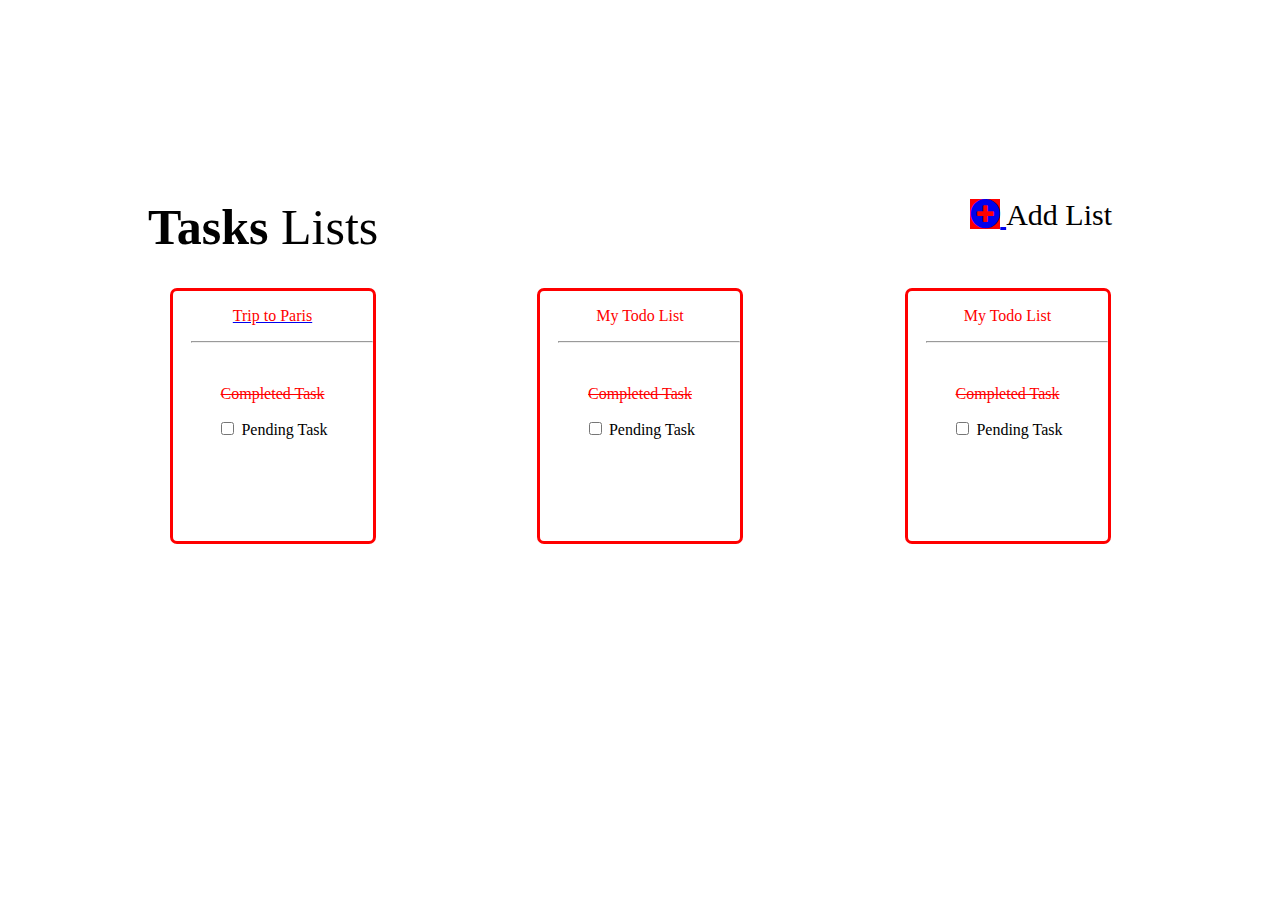
<file: index.html>
<!DOCTYPE html>
<html lang="en">
<head>
    <meta charset="UTF-8">
    <meta http-equiv="X-UA-Compatible" content="IE=edge">
    <meta name="viewport" content="width=device-width, initial-scale=1.0">
    <title>Document</title>
    <link rel="stylesheet" href="index.css">
    <link rel="stylesheet" href="./css/all.min.css">
</head>
<body>
    <div class="first-container">
        <div class="heading first-left">
            <span style="font-weight: bolder">Tasks</span>
            <span style="font-weight: 30">Lists</span>

        </div>
        <div class="heading first-right">
            <a href="./newList.html">
            <i class="fas fa-plus-circle" style="background-color: red;"></i>
            </a>
            <span>Add List</span>
            

        </div>
    </div>
    <div class="parent-container">
    <div class="box box1">
        <a href="./tripToParis.html"> <p style="color: red;">Trip to Paris</p></a>
        <hr style="color: gray;margin-left: 18px;">
        <br>
        <p style="text-decoration: line-through;">Completed Task</p>
        <form action="">
            <input type="checkbox" name="task" id="task">
            <label for="task" style="color: black;">Pending Task</label>
        </form>
    </div>
    <div class="box box2">
        <p>My Todo List</p>
        <hr style="color: gray;margin-left: 18px;">
        <br>
        <p style="text-decoration: line-through;">Completed Task</p>
        <form action="">
            <input type="checkbox" name="task" id="task">
            <label for="task" style="color: black;">Pending Task</label>
        </form>

    </div>
    <div class="box box3">
        <p>My Todo List</p>
        <hr style="color: gray;margin-left: 18px;">
        <br>
        <p style="text-decoration: line-through;">Completed Task</p>
        <form action="">
            <input type="checkbox" name="task" id="task">
            <label for="task" style="color: black;">Pending Task</label>
        </form>

    </div>
    </div>
    
</body>
</html>
</file>
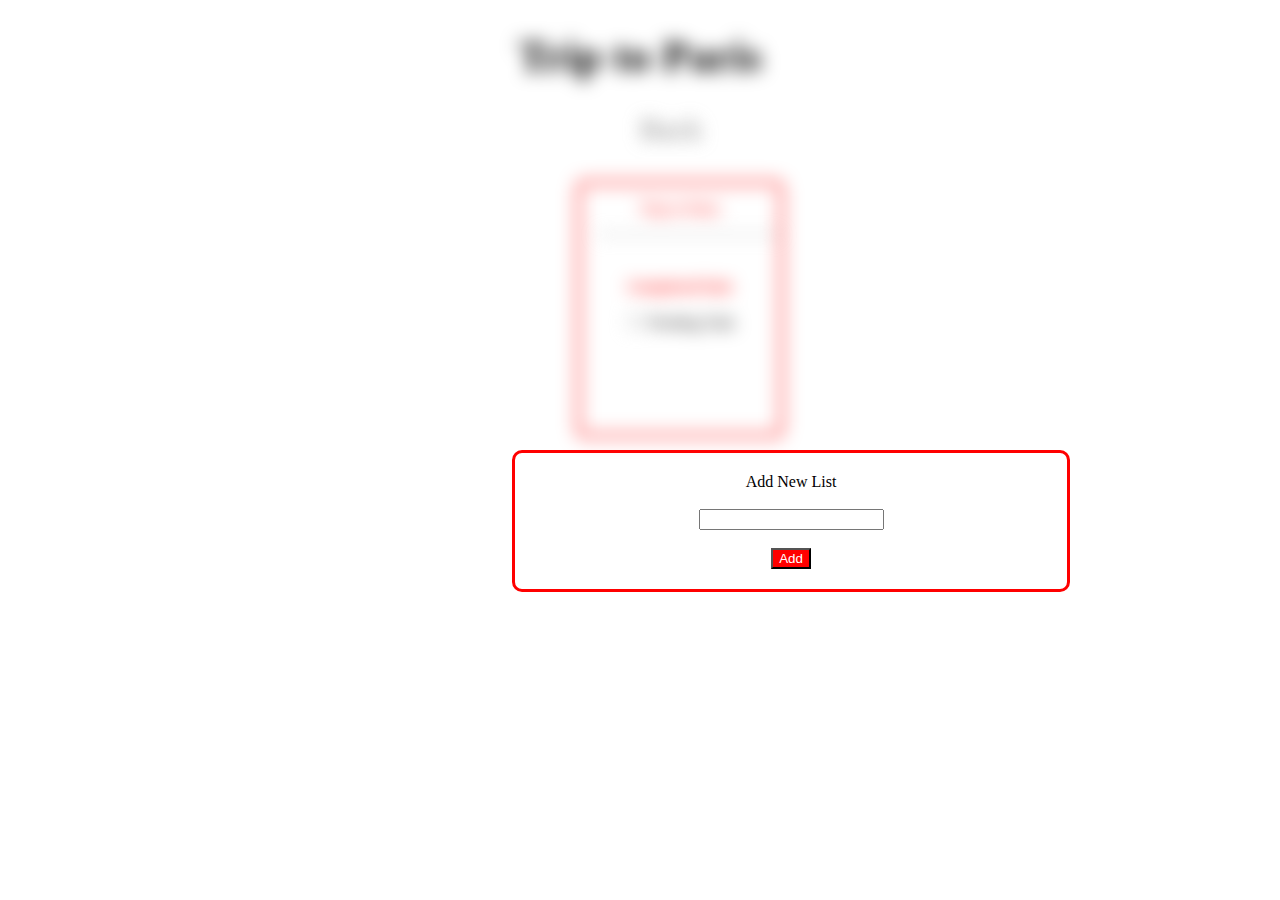
<file: lastList.html>
<!DOCTYPE html>
<html lang="en">
<head>
    <meta charset="UTF-8">
    <meta http-equiv="X-UA-Compatible" content="IE=edge">
    <meta name="viewport" content="width=device-width, initial-scale=1.0">
    <title>Document</title>
</head>
<link rel="stylesheet" href="index.css">
<link rel="stylesheet" href="./css/all.min.css">

<body>
    <div class="list-container">
    <div class="trip-container">
        <div class="trip-first">
            
        <h1 style="color:black; text-align: center; font-size: 45px;">Trip to Paris</h1>
        
        </div>
        <div class="trip-second">
            <span style="font-size: 30px; color: gray;">Back</span>

        </div>
        
        <div class="box box1 box5">
            <p style="color: red;">Trip to Paris</p>
            <hr style="color: gray;margin-left: 18px;">
            <br>
            <p style="text-decoration: line-through;">Completed Task</p>
            <form action="">
                <input type="checkbox" name="task" id="task">
                <label for="task" style="color: black;">Pending Task</label>
            </form>
        </div>
    </div>
    </div>

    <div class ="list-one">
        <center>

        <label for="new list">Add New List</label><br><br>
        <input class="textarea" type="text" name="Add New List" id="new list"><br><br>
        <input type="button" value="Add" style="color:white;background-color: red;">
        </center>

    </div>


    
</body>

</html>
</file>
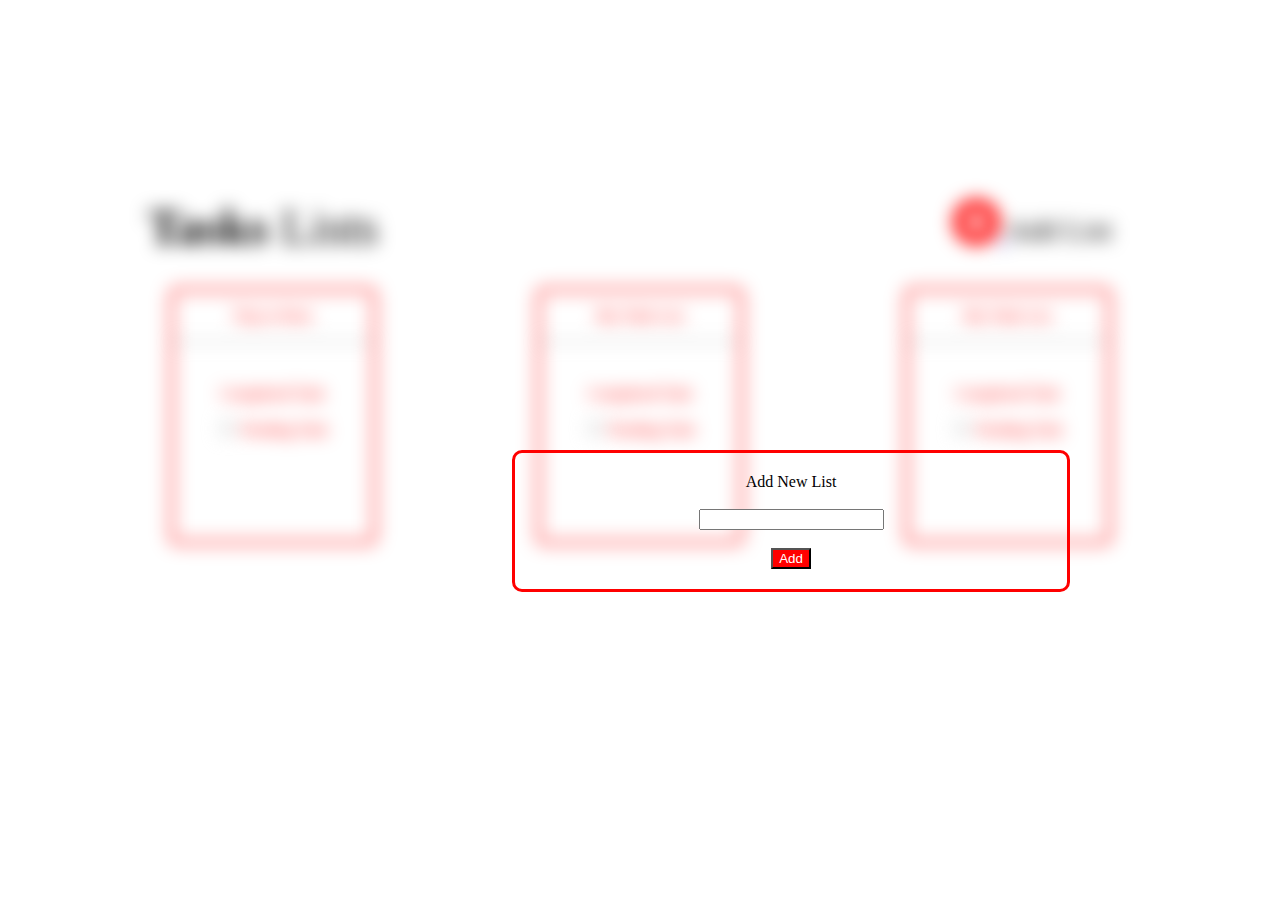
<file: newList.html>
<!DOCTYPE html>
<html lang="en">
<head>
    <meta charset="UTF-8">
    <meta http-equiv="X-UA-Compatible" content="IE=edge">
    <meta name="viewport" content="width=device-width, initial-scale=1.0">
    <title>Document</title>
    <link rel="stylesheet" href="index.css">
    <link rel="stylesheet" href="./css/all.min.css">
</head>
<body>
    <div class="list-container">
    <div class="first-container">
        <div class="heading first-left">
            <span style="font-weight: bolder">Tasks</span>
            <span style="font-weight: 60">Lists</span>

        </div>
        <div class="heading first-right">
            <a href="./newList.html">
            <i class="fa fa-plus-circle" style="font-size:48px;color:red"></i>
            </a>
            <span>Add List</span>
            

        </div>
    </div>
    <div class="parent-container">
    <div class="box box1">
        <p>Trip to Paris</p>
        <hr>
        <br>
        <p>Completed Task</p>
        <form action="">
            <input type="checkbox" name="task" id="task">
            <label for="task">Pending Task</label>
        </form>
    </div>
    <div class="box box2">
        <p>My Todo List</p>
        <hr>
        <br>
        <p>Completed Task</p>
        <form action="">
            <input type="checkbox" name="task" id="task">
            <label for="task">Pending Task</label>
        </form>

    </div>
    <div class="box box3">
        <p>My Todo List</p>
        <hr>
        <br>
        <p>Completed Task</p>
        <form action="">
            <input type="checkbox" name="task" id="task">
            <label for="task">Pending Task</label>
        </form>

    </div>
    </div>
    </div>
    <div class ="list-one">
        <center>

        <label for="new list">Add New List</label><br><br>
        <input class="textarea" type="text" name="Add New List" id="new list"><br><br>
        <input type="button" value="Add" style="color:white;background-color: red;">
        </center>

    </div>
    
</body>
</html>
</file>
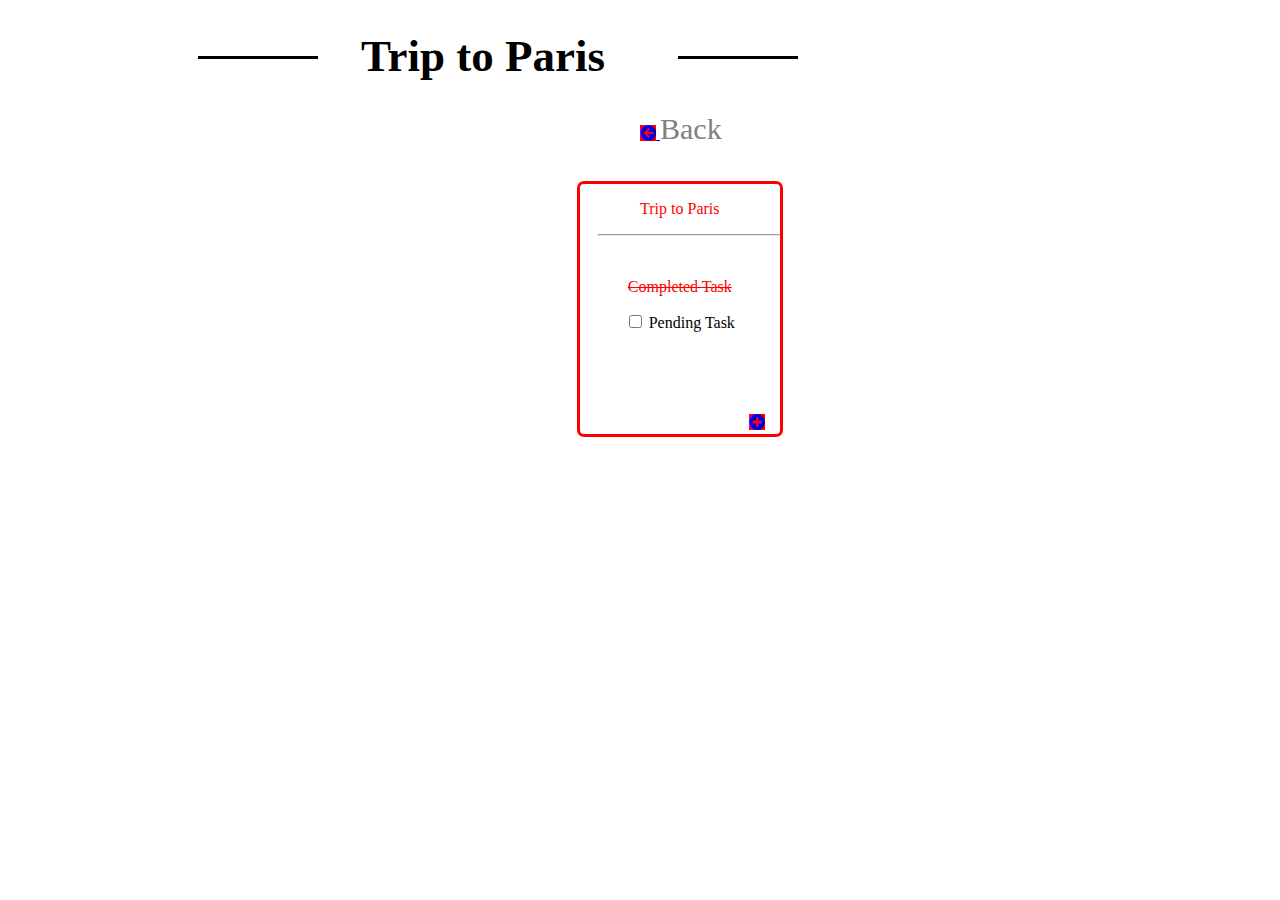
<file: tripToParis.html>
<!DOCTYPE html>
<html lang="en">
<head>
    <meta charset="UTF-8">
    <meta http-equiv="X-UA-Compatible" content="IE=edge">
    <meta name="viewport" content="width=device-width, initial-scale=1.0">
    <title>Document</title>
    <link rel="stylesheet" href="index.css">
    <link rel="stylesheet" href="./css/all.min.css">
</head>
<body>

    <div class="trip-container">
        <div class="trip-first">
            
        <h1 class="trip-third">Trip to Paris</h1>
        
        </div>
        <div class="trip-second">
            <a href="./index.html">
                <i class="fas fa-arrow-circle-left" style="background-color: red;"></i>
            </a>
            <span style="font-size: 30px; color: gray;">Back</span>

        </div>
        <div class="paris-container">
        <div class="box box1 box5">
            <p style="color: red;">Trip to Paris</p>
            <hr style="color: gray;margin-left: 18px;">
            <br>
            <p style="text-decoration: line-through;">Completed Task</p>
            <form action="">
                <input type="checkbox" name="task" id="task">
                <label for="task" style="color: black;">Pending Task</label>
            </form>
            <a href="./lastList.html" class="box6">
                <i class="fas fa-plus-circle" style="background-color: red;"></i>
                </a>
        </div>
        </div>
    </div>
    
</body>
</html>
</file>
<file: index.css>
.first-container{
    /* border:5px solid red; */
    height: 100px;
    /* margin-bottom: 50px; */
    
}
.heading{
    display: inline-block;
}
.first-left{
  float: left;
  margin-top: 190px;
  margin-left: 140px;
  font-size: 50px;

}
.first-right{
  margin-top: 190px;
  margin-right: 160px;
  float: right;
  font-size: 30px;

}
.parent-container{
    display: flex;
    justify-content: space-evenly;
    height: 300px;
    margin-top: 180px;

    
}
.box{
    border: 3px solid red;
    border-radius: 7px;
    width: 200px;
    height:250px;
}
.box1{
    text-align: center;
    color: red;
}
.box2{
    text-align: center;
    color: red;
}
.box3{
    text-align: center;
    color: red;
}
.box5{
    width: 200px;
    margin-left: 45%;
    margin-top: 35px;
}
.trip-second{
    margin-left: 50%;

}
.list-one{
    border: 3px solid red;
    border-radius: 10px;
    z-index: 10;
    position: absolute;
    top: 50%;
    left: 40%;
    width: 40%;
    padding: 20px;
    text-align: center;
    margin-right: 80%;
    
}
.list-container{
    filter: blur(9px);

}
.trip-third{
    color:black; 
    text-align: center; 
    font-size: 45px;
    position:relative;
    max-width: 950px;
}
.trip-third:before{
    content: "";
    display:block;
    width:120px;
    height:3px;
    position:absolute;
    left: 190px;
    top:50%;
    background: #000;
}
.trip-third:after{
    content: "";
    display:block;
    width:120px;
    height:3px;
    position:absolute;
    right: 160px;
    top:50%;
    background: black;


}
.paris-container{
    position: relative;
}
.box6{
    position:absolute;
    width: 155px;
    bottom: 5px;


}
</file>
